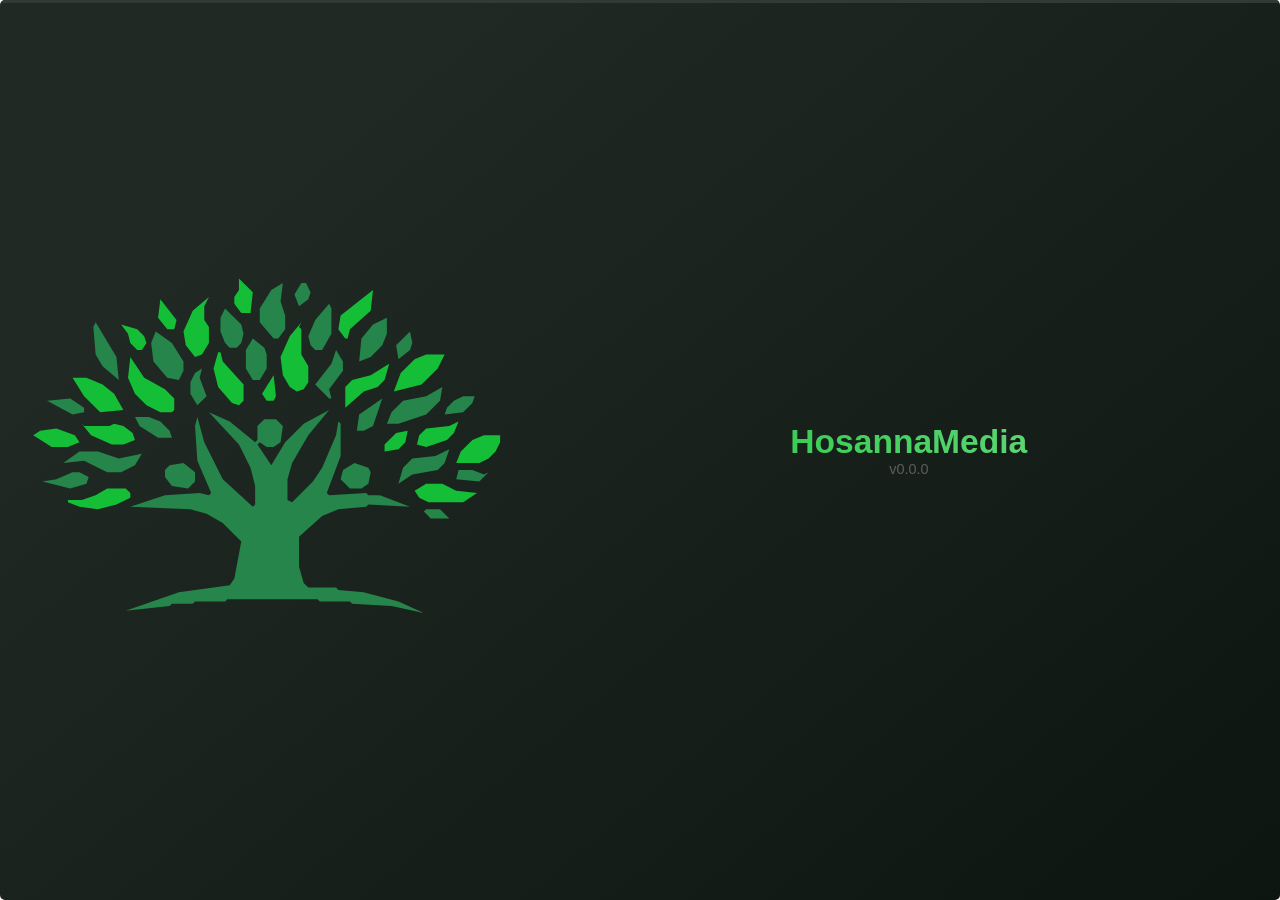
<file: public/loading.html>
<!doctype html>
<html lang="en">
    <head>
        <meta charset="UTF-8" />
        <meta http-equiv="X-UA-Compatible" content="IE=edge" />
        <meta name="viewport" content="width=device-width, initial-scale=1.0" />
        <title>HosannaMedia - Loading</title>

        <link rel="stylesheet" href="global.css" />

        <style>
            :root {
                --radius: 5px;
                --loader-height: 3px;
            }

            main {
                /* background-color: var(--primary); */
                background-color: #202923;
                background: linear-gradient(140deg, #202923 20%, #0D1510);
                width: 100%;
                height: 100%;
                border-radius: var(--radius);

                display: flex;
                flex-direction: column;
                gap: 10px;
                justify-content: center;
                align-items: center;
                -webkit-app-region: drag;

                overflow: hidden;
            }

            img {
                height: calc(100% - var(--loader-height));
                width: 42%;
                object-fit: contain;
                padding: 24px;
                object-position: center;

                left: 0;
                /* max-width: 40%; */
                position: absolute;
                top: var(--loader-height);

                border-bottom-left-radius: var(--radius);
                border-top-right-radius: var(--radius);
            }

            .text {
                position: absolute;
                right: 0;
                width: 58%;

                text-align: center;
            }

            .v {
                opacity: 0.3;
                font-size: 0.9em;
            }

            h1 {
                font-size: 2.1em;
                background: -webkit-linear-gradient(340deg, var(--secondary), #7cdd91);
                background-clip: text;
                -webkit-background-clip: text;
                -webkit-text-fill-color: transparent;
            }

            .loader {
                --margin: 1.5px; /* calc(var(--radius) / 2); */
                background-color: var(--primary-lighter);
                margin: 0 var(--margin);
                border-top-left-radius: 40px;
                border-top-right-radius: 40px;

                position: absolute;
                top: 0;
                width: calc(100% - (var(--margin) * 2));
                height: var(--loader-height);

                overflow: hidden;
            }

            .loader span:before {
                content: "";
                position: absolute;
                height: 100%;
                background-color: var(--secondary);
                animation: first 1.8s infinite ease-out;
            }

            .loader span:after {
                content: "";
                position: absolute;
                height: 100%;
                background-color: var(--secondary);
                animation: second 1.8s infinite ease-in;
            }

            @keyframes first {
                0% {
                    inset-inline-start: -100%;
                    width: 80%;
                }
                100% {
                    inset-inline-start: 100%;
                    width: 20%;
                }
            }

            @keyframes second {
                0% {
                    inset-inline-start: -150%;
                    width: 80%;
                }
                100% {
                    inset-inline-start: 100%;
                    width: 20%;
                }
            }
        </style>
    </head>
    <body>
        <div class="loader">
            <span></span>
        </div>

        <main>
            <img src="./hosanna-logo.svg" alt="Hosanna Hanin Community Church" draggable="false" />

            <div class="text">
                <h1>HosannaMedia</h1>
                <p class="v">v<span class="version">0.0.0</span></p>
            </div>
        </main>

        <script>
            const { ipcRenderer } = require("electron")

            ipcRenderer.send("MAIN", { channel: "VERSION" })
            ipcRenderer.once("MAIN", (e, msg) => {
                if (msg.channel !== "VERSION" || !msg.data) return
                document.querySelector(".version").innerHTML = msg.data
            })
        </script>
    </body>
</html>
</file>
<file: public/global.css>
/* custom CMG Sans */
@font-face {
    font-family: "CMGSans";
    src: url("./fonts/CMGSans-Medium.woff2") format("woff2");
}
@font-face {
    font-family: "CMGSans";
    src: url("./fonts/CMGSans-Bold.woff2") format("woff2");
    font-weight: bold;
}
@font-face {
    font-family: "CMGSans";
    src: url("./fonts/CMGSans-MediumItalic.woff2") format("woff2");
    font-style: italic;
}
@font-face {
    font-family: "CMGSans";
    src: url("./fonts/CMGSans-BoldItalic.woff2") format("woff2");
    font-weight: bold;
    font-style: italic;
}

/* flag emojies */
@font-face {
    font-family: NotoColorEmojiLimited;
    unicode-range: U+1F1E6-1F1FF;
    src: url("https://cdn.jsdelivr.net/gh/googlefonts/noto-emoji@main/2D/fonts/NotoColorEmoji-flagsonly.ttf");
}

:root {
    --primary: #202923;
    --primary-lighter: #303C33;
    --primary-darker: #151E18;
    --primary-darkest: #0D1510;
    --text: #f0f0ff;
    --textInvert: #131313;
    --secondary: #19C536;
    --secondary-opacity: rgba(25, 197, 54, 0.5);
    --secondary-text: #082510;
    --transparent: #1B261E;

    --accent: #90caf9;

    --connected: #27a827;
    --disconnected: #a82727;

    --red: rgb(255 0 0 / 0.25);

    --hover: rgb(255 255 255 / 0.05);
    --focus: rgb(255 255 255 / 0.1);

    /* https://css-tricks.com/snippets/css/system-font-stack/ */
    --font-family: -apple-system, BlinkMacSystemFont, "Segoe UI", Roboto, Oxygen-Sans, Ubuntu, Cantarell, "Helvetica Neue", sans-serif;
    --font-size: 1em;

    --navigation-width: 290px;
}

* {
    margin: 0;
    padding: 0;
    box-sizing: border-box;
    user-select: none;

    outline-offset: -4px;
    outline-color: var(--secondary);
}

html,
body {
    position: relative;
    width: 100%;
    height: 100%;
}

body {
    display: flex;
    flex-direction: column;
    color: var(--text);
    box-sizing: border-box;
    /* gradient color background transition not easily possible */
    /* https://stackoverflow.com/questions/6542212/use-css3-transitions-with-gradient-backgrounds */
    transition: background-color 0.5s;

    font-family: var(--font-family);
    font-size: var(--font-size);
}

/* persistent resizing cursor */
body[data-resizing],
body[data-resizing] * {
    cursor: var(--resizing-cursor) !important;
    user-select: none !important;
}

/* scroll bar */
::-webkit-scrollbar {
    width: 8px;
    height: 8px;
}

::-webkit-scrollbar-track,
::-webkit-scrollbar-corner {
    background: rgb(255 255 255 / 0.05);
}

::-webkit-scrollbar-thumb {
    background: rgb(255 255 255 / 0.3);
    border-radius: 6px;
}

::-webkit-scrollbar-thumb:hover {
    background: rgb(255 255 255 / 0.5);
}

/* selection */
::selection {
    background-color: var(--secondary-opacity);
}

body.unfocused ::selection {
    background-color: rgb(128 128 128 / 0.4);
}

h1,
h2,
h3,
h4,
h5,
h6 {
    color: var(--secondary);
    transition: color 0.5s;

    text-overflow: ellipsis;
    overflow: hidden;
    white-space: nowrap;
    font-weight: 600;
}

h1 {
    font-weight: bold;
}

p {
    text-overflow: ellipsis;
    overflow: hidden;
    white-space: nowrap;
}

/* CHECKERED */

.checkered {
    /* background-color: var(--transparent); */
    background: repeating-conic-gradient(rgba(70, 70, 80, 0.15) 0% 25%, transparent 0% 50%) 50% / 26px 26px;
}

/* OPTIMIZED MODE */

.isOptimized {
    backdrop-filter: none !important;
}
</file>
